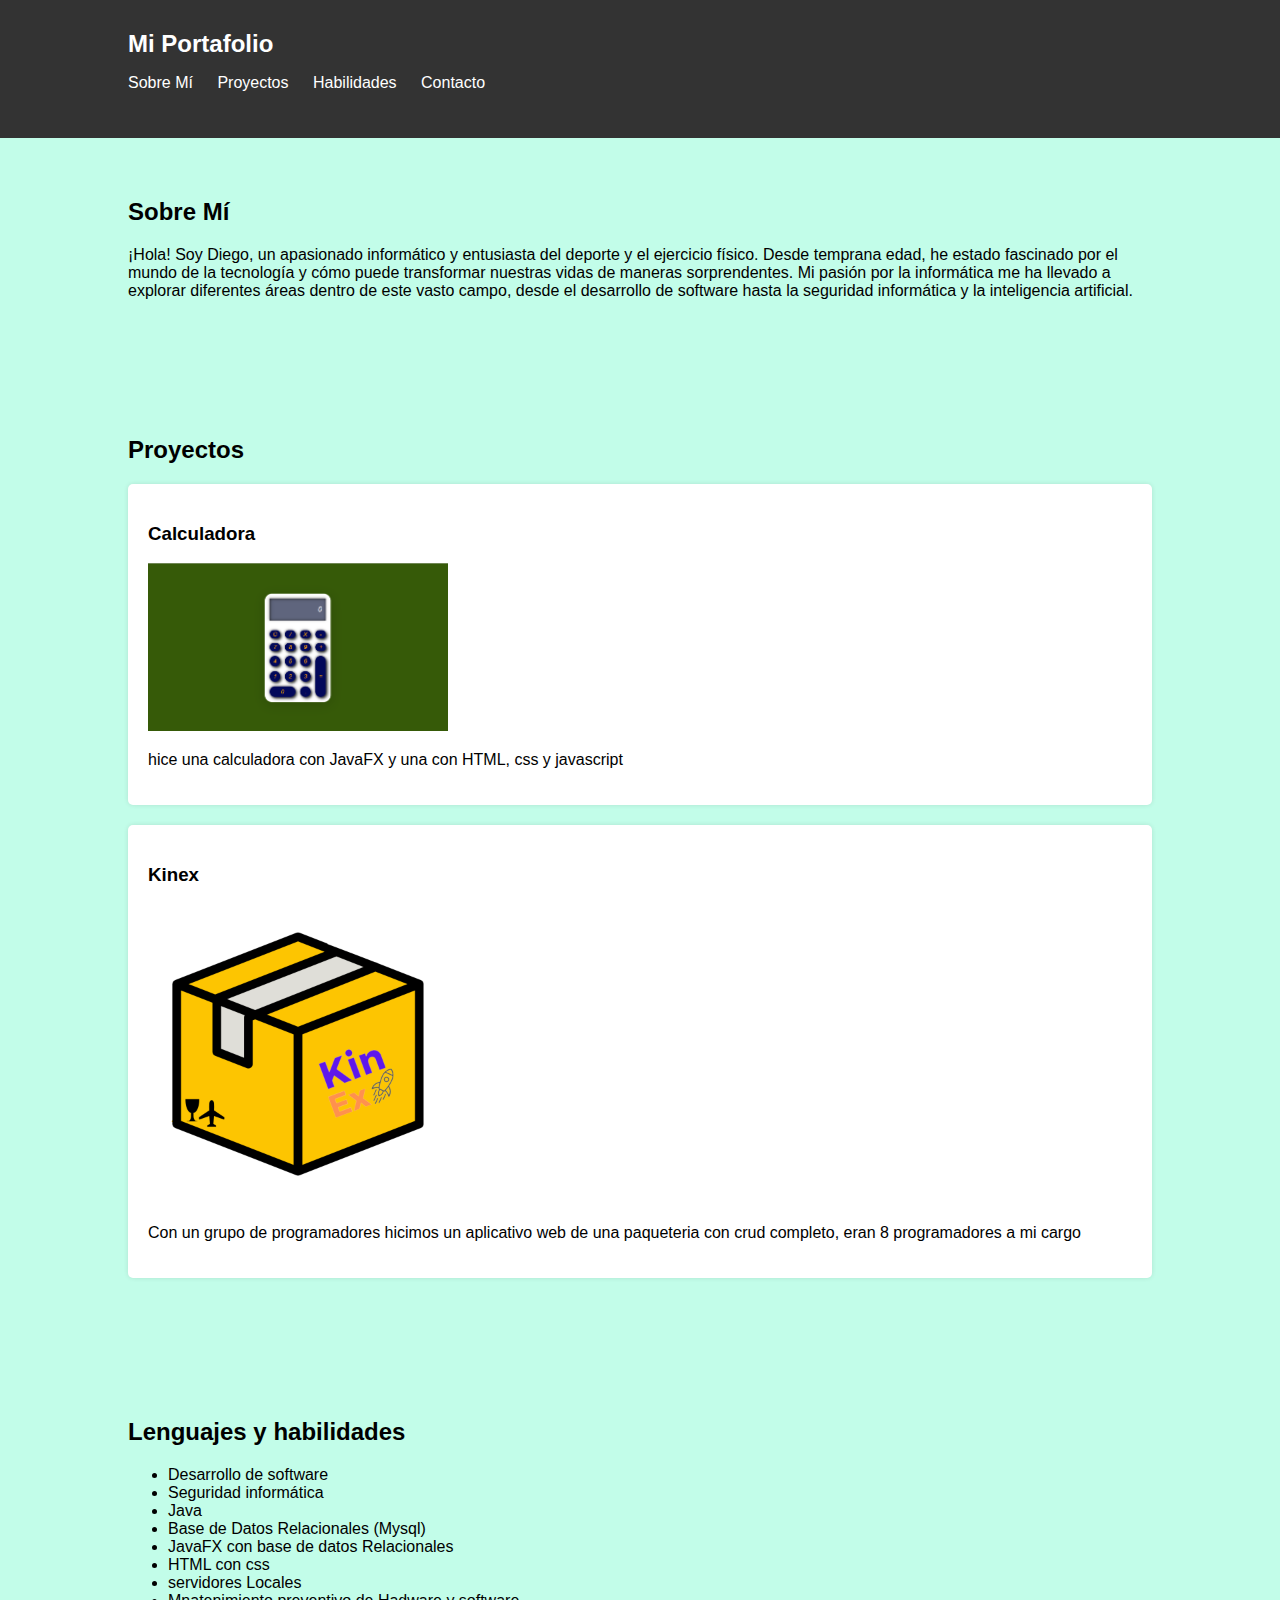
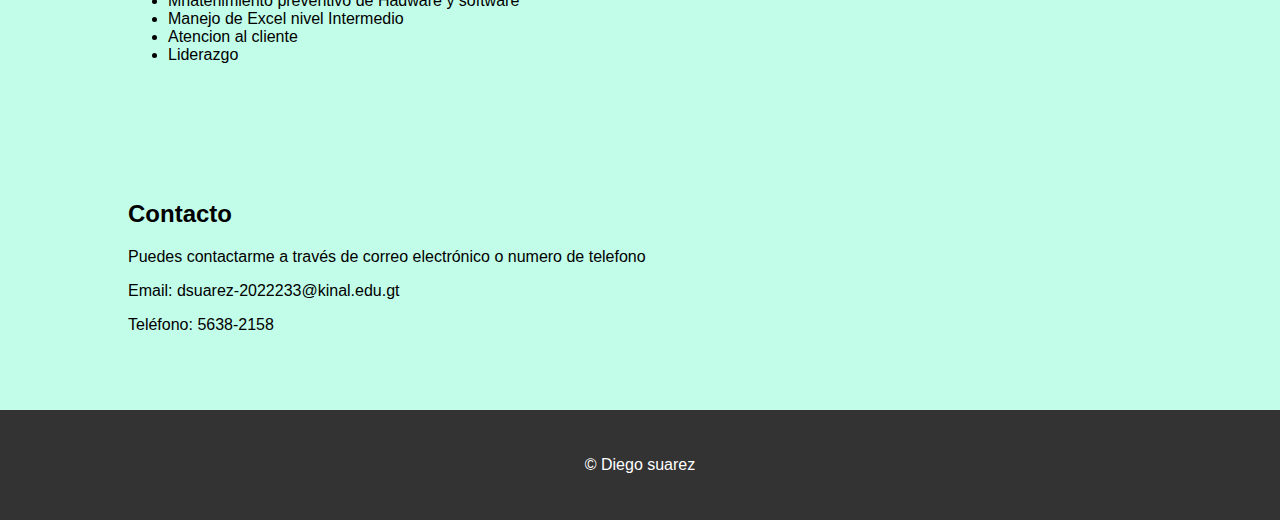
<file: assets/pages/portafolio.html>
<!DOCTYPE html>
<html lang="es">
<head>
    <meta charset="UTF-8">
    <meta name="viewport" content="width=device-width, initial-scale=1.0">
    <title>Portafolio Personal</title>
    <link rel="stylesheet" href="../style/portafolio.css">
</head>
<body>
    <header>
        <div class="container">
            <h1>Mi Portafolio</h1>
            <nav>
                <ul>
                    <li><a href="#sobre-mi">Sobre Mí</a></li>
                    <li><a href="#proyectos">Proyectos</a></li>
                    <li><a href="#habilidades">Habilidades</a></li>
                    <li><a href="#contacto">Contacto</a></li>
                </ul>
            </nav>
        </div>
    </header>

    <section id="sobre-mi">
        <div class="container">
            <h2>Sobre Mí</h2>
            <p>¡Hola! Soy Diego, un apasionado informático y entusiasta del deporte y el ejercicio físico. Desde temprana edad, he estado fascinado por el mundo de la tecnología y cómo puede transformar nuestras vidas de maneras sorprendentes. Mi pasión por la informática me ha llevado a explorar diferentes áreas dentro de este vasto campo, desde el desarrollo de software hasta la seguridad informática y la inteligencia artificial.</p>
        </div>
    </section>

    <section id="proyectos">
        <div class="container">
            <h2>Proyectos</h2>
            <div class="proyecto">
                <h3>Calculadora</h3>
                <img src="../img/cal1.png" alt="Calculadora">
                <p>hice una calculadora con JavaFX y una con HTML, css y javascript</p>
            </div>
            <div class="proyecto">
                <h3>Kinex</h3>
                <img src="../img/Secundario KinEx-1 (1).png" alt="Kinex">
                <p>Con un grupo de programadores hicimos un aplicativo web de una paqueteria con crud completo, eran 8 programadores a mi cargo</p>
            </div>
        </div>
    </section>
    
    <section id="leguajes y habilidades">
        <div class="container">
            <h2>Lenguajes y habilidades</h2>
            
            <ul>
                <li>Desarrollo de software</li>
                <li>Seguridad informática</li>
                <li>Java</li>
                <li>Base de Datos Relacionales (Mysql)</li>
                <li>JavaFX con base de datos Relacionales</li>
                <li>HTML con css</li>
                <li>servidores Locales</li>
                <li>Mnatenimiento preventivo de Hadware y 
                    software</li>
                <li>Manejo de Excel nivel Intermedio</li>
                <li>Atencion al cliente </li>
                <li>Liderazgo</li>
         
                <!-- Agrega más habilidades si lo deseas -->
            </ul>
        </div>
    </section>

    <section id="contacto">
        <div class="container">
            <h2>Contacto</h2>
            <p>Puedes contactarme a través de correo electrónico o numero de telefono</p>
            <p>Email: dsuarez-2022233@kinal.edu.gt</p>
            <p>Teléfono: 5638-2158</p>
        </div>
    </section>

    <footer>
        <div class="container">
            <p>&copy; Diego suarez</p>
        </div>
    </footer>
</body>
</html>
</file>
<file: assets/style/portafolio.css>
body {
    font-family: Arial, sans-serif;
    margin: 0;
    padding: 0;
    background-color:rgb(194, 253, 233);
}

.container {
    width: 80%;
    margin: 0 auto;
    padding: 20px;
}

header {
    background-color: #333;
    color: #fff;
    padding: 10px 0;
}

header h1 {
    margin: 0;
    padding: 0;
    font-size: 24px;
}

nav ul {
    list-style-type: none;
    padding: 0;
}

nav ul li {
    display: inline;
    margin-right: 20px;
}

nav ul li a {
    color: #fff;
    text-decoration: none;
}

section {
    padding: 40px 0;
}

section h2 {
    margin-top: 0;
}

.proyecto {
    background-color: #fff;
    padding: 20px;
    margin-bottom: 20px;
    border-radius: 5px;
    box-shadow: 0 0 5px rgba(0, 0, 0, 0.1);
}

footer {
    background-color: #333;
    color: #fff;
    text-align: center;
    padding: 10px 0;
}

 img {
            max-width: 300px; /* Establece el ancho máximo deseado */
            height: auto; /* Mantiene la proporción de la imagen */
        }
</file>
